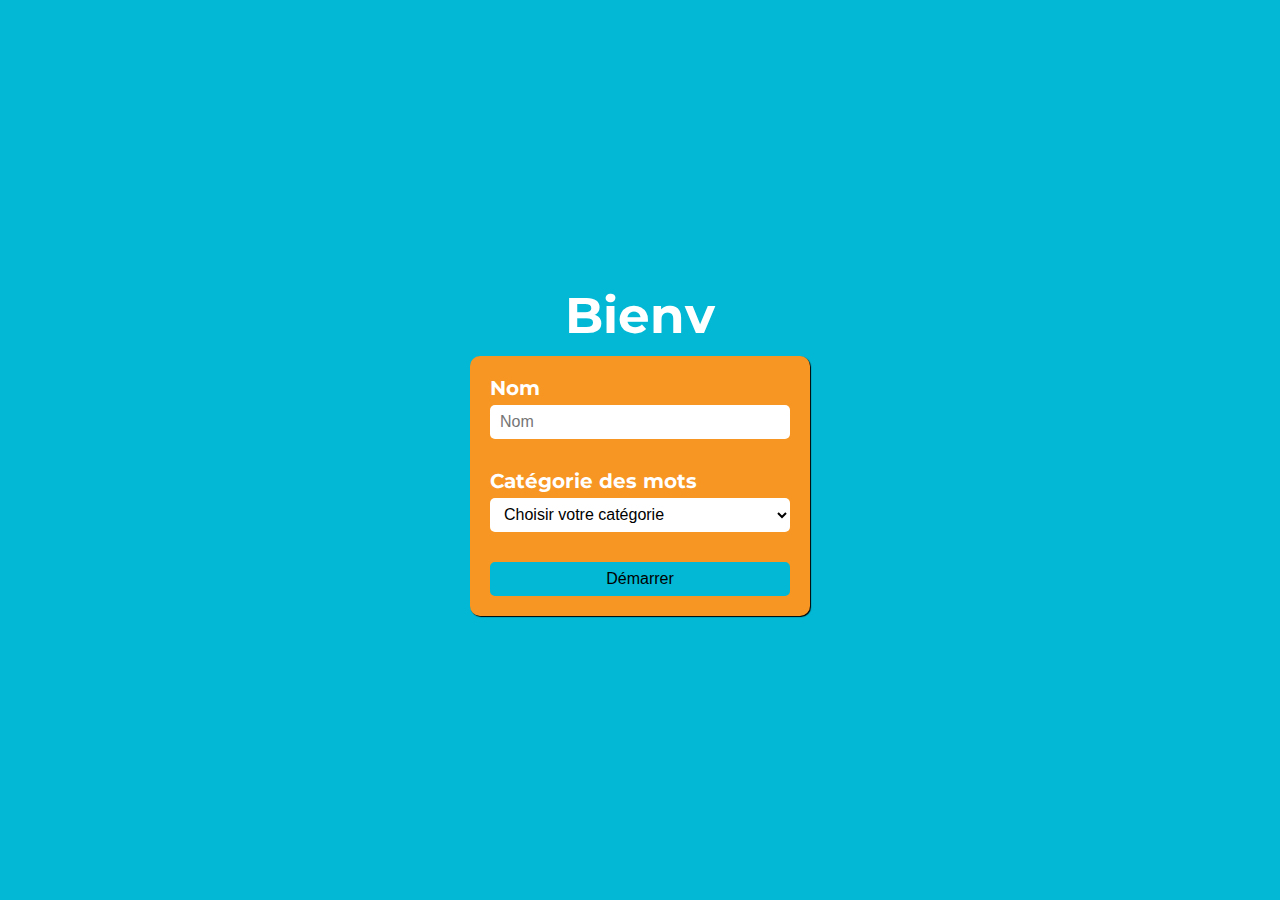
<file: index.html>
<!DOCTYPE html>
<html lang="en">

<head>
  <meta charset="UTF-8" />
  <meta name="viewport" content="width=device-width, initial-scale=1.0" />
  <meta http-equiv="X-UA-Compatible" content="ie=edge" />
  
  <link rel="stylesheet" href="/assets/css/index.css" />
  <script src="/assets/js/index.js" defer></script>
  <title>Seven Game</title>
</head>

<body>

  <div id="write">B</div>
  <div class="">
    <form class="app-form js-app-form" action="/test_position.html" method="get">
      <div class="group">
        <label for="name">Nom</label>
        <input type="text" name="name" id="name" placeholder="Nom" required>
      </div>

      <div class="group">
        <label for="categorie">Catégorie des mots</label>
        <select name="categorie" id="categorie">
          <option>Choisir votre catégorie</option>
          <option value="science">Science</option>
          <option value="informatique">Informatique</option>
          <option value="musique">Musique</option>
        </select>
      </div>

      <div class="">
        <button class="btn-submit" type="submit">Démarrer</button>
      </div>
    
    </form>
  </div>

</body>

</html>
</file>
<file: assets/css/index.css>
@import url('https://fonts.googleapis.com/css2?family=Montserrat:wght@100;300;600&display=swap');
* {
    box-sizing: border-box;
}

body {
    background-color: #02b8d4;
    display: flex;
    align-items: center;
    justify-content: center;
    flex-direction: column;
    min-height: 100vh;
    margin: 0;
    font-family: 'Montserrat', Tahoma, sans-serif;
    font-size: 16px;
}

#write {
    font-size: 50px;
    color: #FFFFFF;
    font-weight: bold;
}

.app-form {
    display: block;
    box-shadow: 1px 1px 1px #000000;
    padding: 20px;
    margin-top: 10px;
    background-color: #F79623;
    border-radius: 10px;
}

.app-form label {
    display: block;
    color:#ffffff;
    font-weight: bold;
    font-size: 20px;
    margin-bottom: 5px;
}

.app-form .group {
    margin-bottom: 30px;
}

.app-form input,
.app-form select,
.app-form .btn-submit {
    display: block;
    width: 300px;
    height: 34px;
    padding: 5px 10px;
    border-radius: 5px;
    border: none;
    background-color: #ffffff;
    color: #000000;
    font-size: 16px;
}

.app-form input:focus,
.app-form select:hover {

    outline:#F79623;
    border: none;
}

.app-form .btn-submit {
    background-color: #02b8d4;
    text-align: center;
    border: 2px solid #02b8d4;
    transition: .3s ease-in-out;
    cursor: pointer;
}

.app-form .btn-submit:hover {
    background-color: #ffffff;
    color: #02b8d4;
}
</file>
